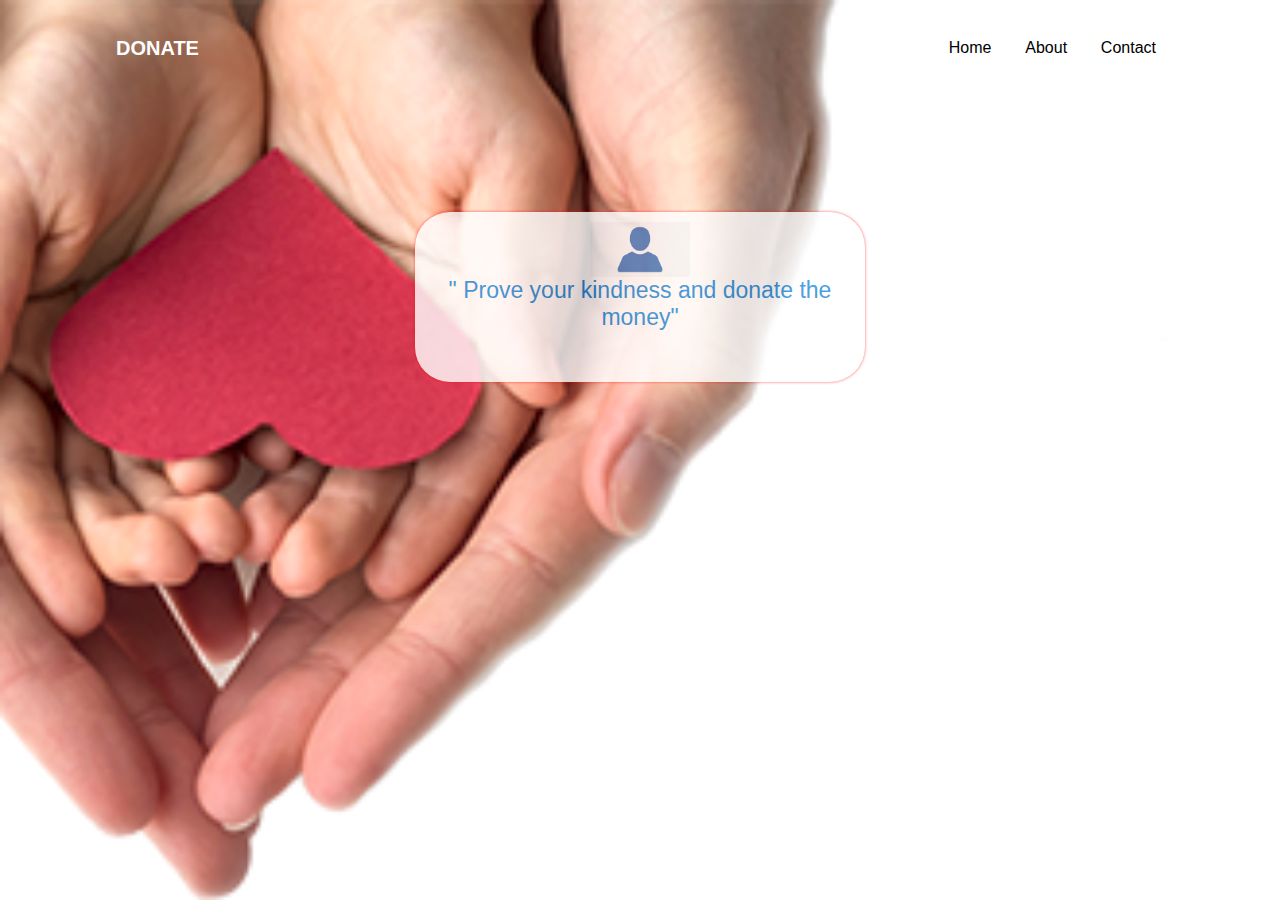
<file: donate.html>
<html>
	<head>
		<title>donateform</title>
		<link rel="stylesheet" href="bootstrap.css">

		<style>
			body{
		background-image:url("img/named.jpg");
		background-position: center;
		background-repeat: no-repeat;
		background-size: cover;
	}
	.sign-up-form
	{
		width:450px;
		box-shadow: 0 0 3px 0 rgba(255, 0, 0, 0.8);
		background:#fff;
		padding:20px;
		margin:5% auto 0;
		text-align:center;
		border-radius: 35px;
		opacity:0.8;
		}
	.sign-up-form h1
	{
		color:#1c8adb;
	margin-bottom:30px;
	font-size:23px;
	}
	img
	{
		width:100px;
		margin-top:-10px;

	}
	.header_area
	{
		padding-top:20px;
	}
		</style>
	</head>
	<body>
		<header class="header_area">
		<div class="main_menu">
			<div class="container">
				<nav class="navbar navbar-expand-lg navbar-light">
					<div class="container">
						<a class="navbar-brand logo_h" href="index.html" style="color:white;font-size:20px;font-weight:bold;">DONATE</a>
						<button class="navbar-toggler" type="button" data-toggle="collapse" data-target="#navbarSupportedContent" aria-controls="navbarSupportedContent" aria-expanded="false" aria-label="Toggle navigation">
							<span class="icon-bar"></span>
							<span class="icon-bar"></span>
							<span class="icon-bar"></span>
						</button>
						<div class="collapse navbar-collapse offset" id="navbarSupportedContent">
							<ul class="nav navbar-nav menu_nav ml-auto">
								<li class="nav-item"><a class="nav-link" href="index.html" onMouseOver="this.style.color='red'"onMouseOut="this.style.color='black'" style="color:black;">Home</a></li>
								&nbsp;&nbsp;&nbsp;&nbsp;<li class="nav-item" ><a class="nav-link" href="about.html" onMouseOver="this.style.color='orange'"onMouseOut="this.style.color='black'" style="color:black;">About</a></li>
								&nbsp;&nbsp;&nbsp;&nbsp;<li class="nav-item"><a class="nav-link" href="contacthere.html" onMouseOver="this.style.color='orange'"onMouseOut="this.style.color='black'" style="color:black;">Contact</a></li>
							</ul>
						</div>
					</div>
				</nav>
			</div>
		</div>
	</header>
	<br>
	<br>
	<br>

		<div class="sign-up-form">

			<img src="img/personicon.jpg">

				<h1> " Prove your kindness and donate the money"</h1>

	<form><script src="https://checkout.razorpay.com/v1/payment-button.js" data-payment_button_id="pl_HkZtpaZQ9T5zJa" async> </script> </form></div>
	</body>
</html>
</file>
